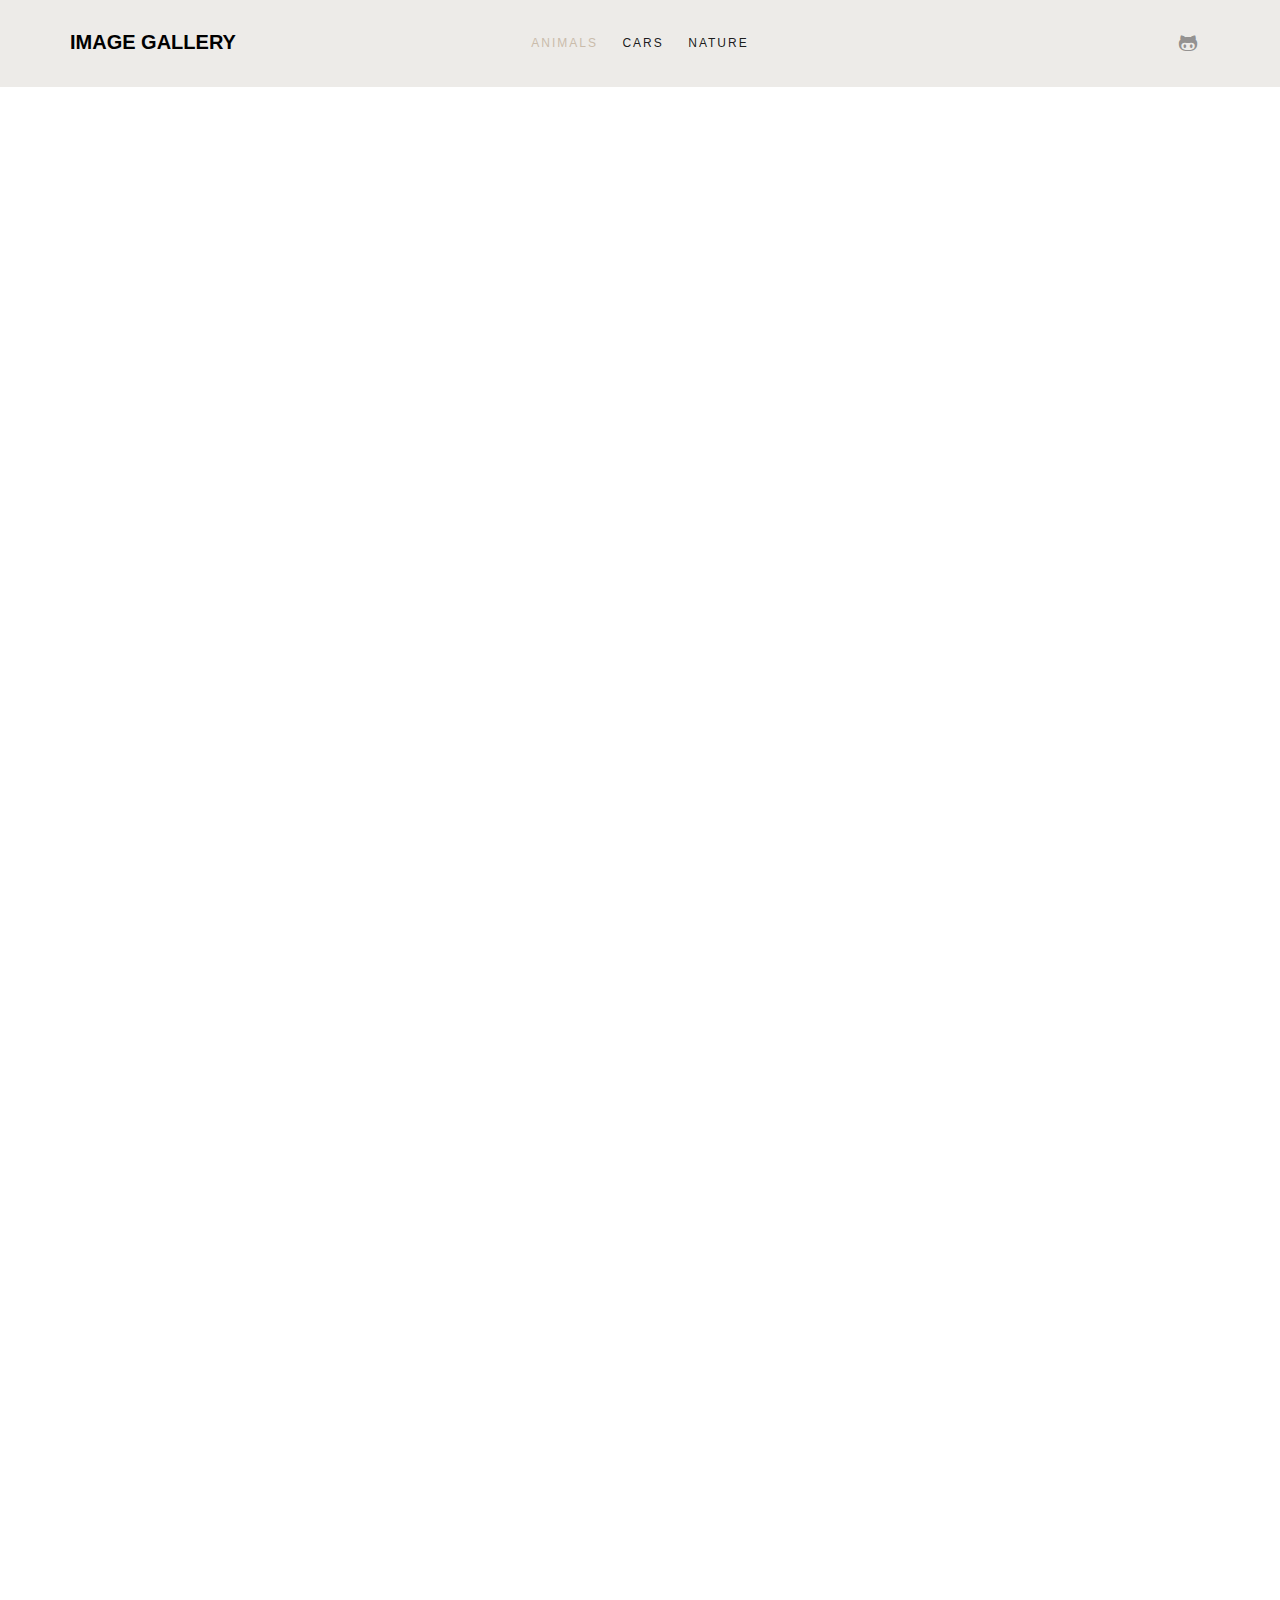
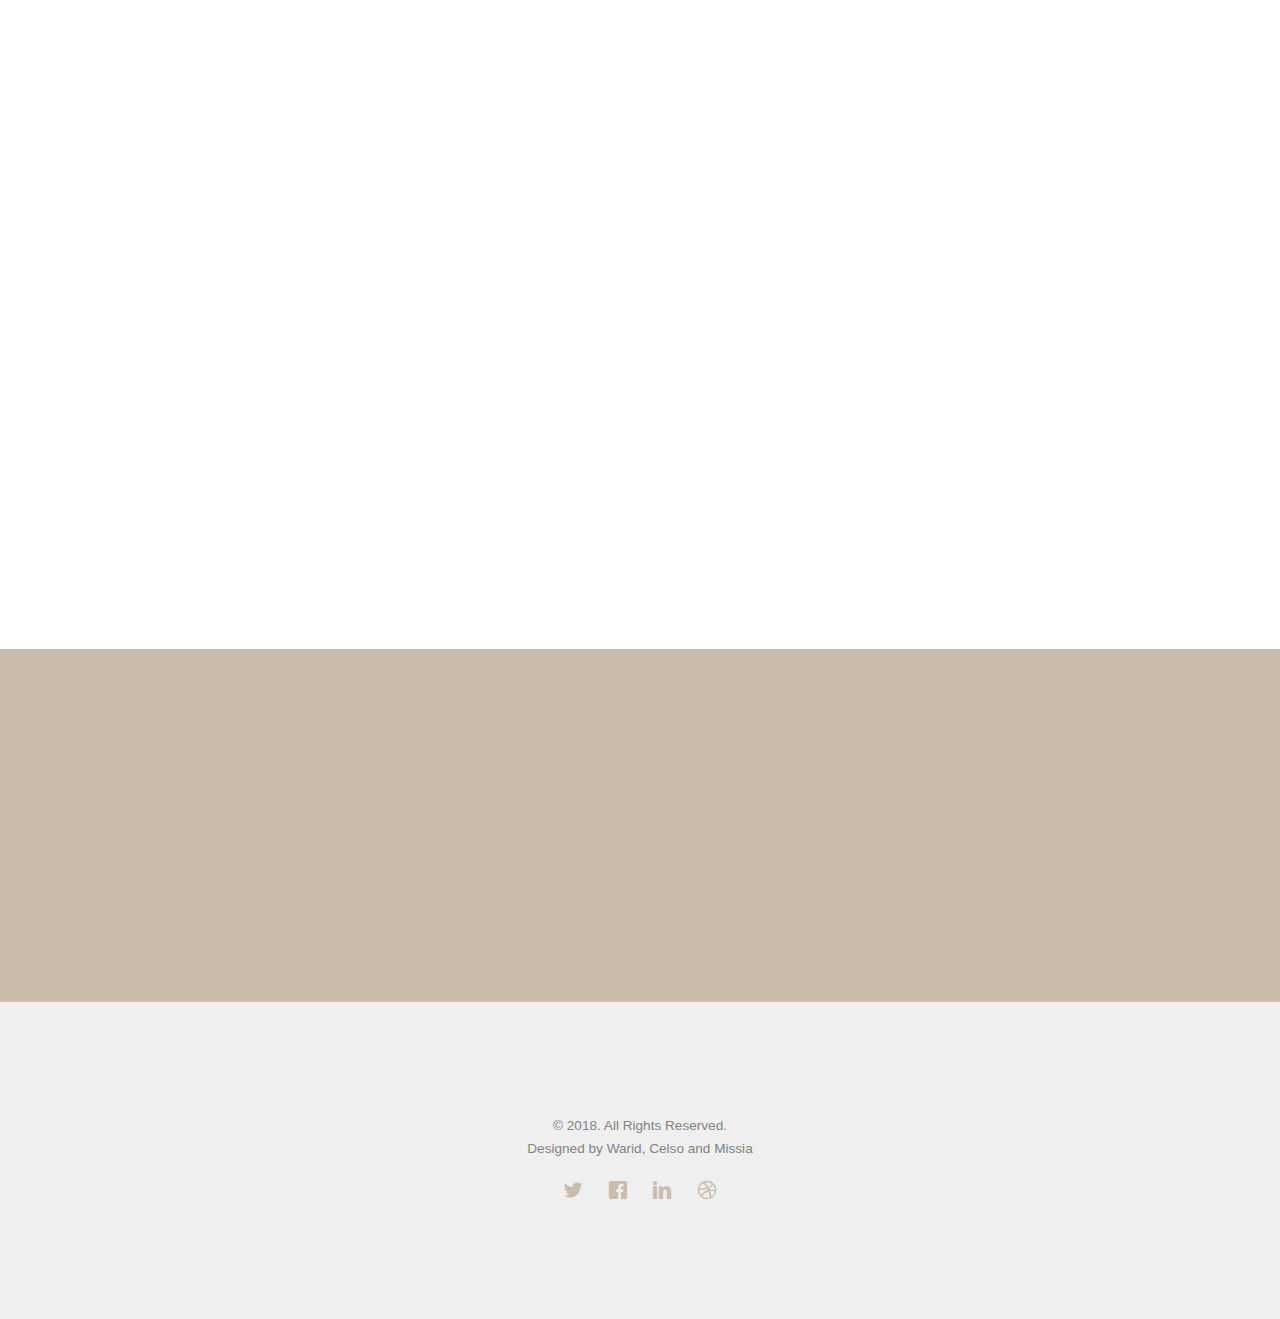
<file: animal.html>
<!DOCTYPE HTML>
<html>
	<head>
	<meta charset="utf-8">
	<meta http-equiv="X-UA-Compatible" content="IE=edge">
	<title>Shift &mdash; Free Website Template, Free HTML5 Template by FreeHTML5.co</title>
	<meta name="viewport" content="width=device-width, initial-scale=1">
	<meta name="description" content="Free HTML5 Website Template by FreeHTML5.co" />
	<meta name="keywords" content="free website templates, free html5, free template, free bootstrap, free website template, html5, css3, mobile first, responsive" />
	<meta name="author" content="FreeHTML5.co" />

  	<!-- Facebook and Twitter integration -->
	<meta property="og:title" content=""/>
	<meta property="og:image" content=""/>
	<meta property="og:url" content=""/>
	<meta property="og:site_name" content=""/>
	<meta property="og:description" content=""/>
	<meta name="twitter:title" content="" />
	<meta name="twitter:image" content="" />
	<meta name="twitter:url" content="" />
	<meta name="twitter:card" content="" />

	<!-- <link href="https://fonts.googleapis.com/css?family=Montserrat:400,700" rel="stylesheet"> -->
	<!-- <link href="https://fonts.googleapis.com/css?family=Playfair+Display:400,400i" rel="stylesheet"> -->
	
	<!-- Animate.css -->
	<link rel="stylesheet" href="css/animate.css">
	<!-- Icomoon Icon Fonts-->
	<link rel="stylesheet" href="css/icomoon.css">
	<!-- Bootstrap  -->
	<link rel="stylesheet" href="css/bootstrap.css">
	<!-- Theme style  -->
	<link rel="stylesheet" href="css/style.css">

	<!-- Modernizr JS -->
	<script src="js/modernizr-2.6.2.min.js"></script>
	<!-- FOR IE9 below -->
	<!--[if lt IE 9]>
	<script src="js/respond.min.js"></script>
	<![endif]-->

	</head>
	<body>
		
	<div class="fh5co-loader"></div>
	
	<div id="page">
	<nav class="fh5co-nav" role="navigation">
		<div class="container">
			<div class="fh5co-top-logo">
				<div id="fh5co-logo"><a href="index.html">Image Gallery</a></div>
			</div>
			<div class="fh5co-top-menu menu-1 text-center">
				<ul>
					<li class="active"><a href="animal.html">Animals</a></li>
					<li><a href="cars.html">Cars</a></li>
					<li><a href="nature.html">Nature</a></li>
				</ul>
			</div>
			<div class="fh5co-top-social menu-1 text-right">
				<ul class="fh5co-social">
					<li><a href="https://github.com/MuhammadWarid/ImageGallery1"><i class="icon-github"></i></a></li>
				</ul>
			</div>
			
		</div>
	</nav>
	
	<div id="fh5co-work">
		<div class="container">
			<div class="row top-line animate-box">
				<div class="col-md-12 text-centre fh5co-heading">
					<h2>Animals</h2>
					
					<p>Animals are multicellular eukaryotic organisms that form the biological kingdom Animalia. With few exceptions, animals consume organic material, breathe oxygen, are able to move, reproduce sexually, and grow from a hollow sphere of cells, the blastula, during embryonic development. Over 1.5 million living animal species have been described of which around 1 million are insects but it has been estimated there are over 7 million animal species in total. Animals range in length from 8.5 millionths of a metre to 33.6 metres (110 ft) and have complex interactions with each other and their environments, forming intricate food webs. The study of animals is called zoology.</p>
				</div>
			</div>
			<div class="row">
				<div class="col-md-3 text-center animate-box">
					<a class="work">
						<div class="work-grid cursor" style="background-image:url(images/animals/01small.jpg);" onclick="openModal();currentSlide(1)" >
							<div class="inner">
								<div class="desc">
							
								<h3 >Zebra</h3>
								<span class="cat">Animal</span>
							</div>
							</div>
						</div>
					</a>
				</div>
					<div class="col-md-3 text-center animate-box">
					<a class="work">
						<div class="work-grid cursor" style="background-image:url(images/animals/02small.jpg);" onclick="openModal();currentSlide(2)" >
							<div class="inner">
								<div class="desc">
							
								<h3 >Girrafe</h3>
								<span class="cat">Animal</span>
							</div>
							</div>
						</div>
					</a>
				</div>
				<div class="col-md-3 text-center animate-box">
					<a class="work">
						<div class="work-grid cursor" style="background-image:url(images/animals/03small.jpg);" onclick="openModal();currentSlide(3)" >
							<div class="inner">
								<div class="desc">
							
								<h3 >Turtle</h3>
								<span class="cat">Animal</span>
							</div>
							</div>
						</div>
					</a>
				</div>
				
				<div class="col-md-3 text-center animate-box">
					<a class="work">
						<div class="work-grid cursor" style="background-image:url(images/animals/04small.jpg);" onclick="openModal();currentSlide(4)" >
							<div class="inner">
								<div class="desc">
							
								<h3 >Kangaroo</h3>
								<span class="cat">Animal</span>
							</div>
							</div>
						</div>
					</a>
				</div>
				<div class="col-md-3 text-center animate-box">
					<a class="work">
						<div class="work-grid cursor" style="background-image:url(images/animals/05small.jpg);" onclick="openModal();currentSlide(5)" >
							<div class="inner">
								<div class="desc">
							
								<h3 >Frog</h3>
								<span class="cat">Animal</span>
							</div>
							</div>
						</div>
					</a>
				</div>
				<div class="col-md-3 text-center animate-box">
					<a class="work">
						<div class="work-grid cursor" style="background-image:url(images/animals/06small.jpg);" onclick="openModal();currentSlide(6)" >
							<div class="inner">
								<div class="desc">
							
								<h3 >Cheetah</h3>
								<span class="cat">Animal</span>
							</div>
							</div>
						</div>
					</a>
				</div>
				<div class="col-md-3 text-center animate-box">
					<a class="work">
						<div class="work-grid cursor" style="background-image:url(images/animals/07small.jpg);" onclick="openModal();currentSlide(7)" >
							<div class="inner">
								<div class="desc">
							
								<h3 >Cat</h3>
								<span class="cat">Animal</span>
							</div>
							</div>
						</div>
					</a>
				</div>
				<div class="col-md-3 text-center animate-box">
					<a class="work">
						<div class="work-grid cursor" style="background-image:url(images/animals/08small.jpg);" onclick="openModal();currentSlide(8)" >
							<div class="inner">
								<div class="desc">
							
								<h3 >Owl</h3>
								<span class="cat">Animal</span>
							</div>
							</div>
						</div>
					</a>
				</div>
				<div class="col-md-3 text-center animate-box">
					<a class="work">
						<div class="work-grid cursor" style="background-image:url(images/animals/09small.jpg);" onclick="openModal();currentSlide(9)" >
							<div class="inner">
								<div class="desc">
							
								<h3 >Bird</h3>
								<span class="cat">Animal</span>
							</div>
							</div>
						</div>
					</a>
				</div>

				<div class="col-md-3 text-center animate-box">
					<a class="work">
						<div class="work-grid cursor" style="background-image:url(images/animals/10small.jpg);" onclick="openModal();currentSlide(10)" >
							<div class="inner">
								<div class="desc">
							
								<h3 >Dog</h3>
								<span class="cat">Animal</span>
							</div>
							</div>
						</div>
					</a>
				</div>

				<div class="col-md-3 text-center animate-box">
					<a class="work">
						<div class="work-grid cursor" style="background-image:url(images/animals/11small.jpg);" onclick="openModal();currentSlide(11)" >
							<div class="inner">
								<div class="desc">
							
								<h3 >Cats</h3>
								<span class="cat">Animal</span>
							</div>
							</div>
						</div>
					</a>
				</div>

				<div class="col-md-3 text-center animate-box">
					<a class="work">
						<div class="work-grid cursor" style="background-image:url(images/animals/12small.jpg);" onclick="openModal();currentSlide(12)" >
							<div class="inner">
								<div class="desc">
							
								<h3 >Sheep</h3>
								<span class="cat">Animal</span>
							</div>
							</div>
						</div>
					</a>
				</div>

				<div class="col-md-3 text-center animate-box">
					<a class="work">
						<div class="work-grid cursor" style="background-image:url(images/animals/13small.jpg);" onclick="openModal();currentSlide(13)" >
							<div class="inner">
								<div class="desc">
							
								<h3 >Elephant</h3>
								<span class="cat">Animal</span>
							</div>
							</div>
						</div>
					</a>
				</div>

				<div class="col-md-3 text-center animate-box">
					<a class="work">
						<div class="work-grid cursor" style="background-image:url(images/animals/14small.jpg);" onclick="openModal();currentSlide(14)" >
							<div class="inner">
								<div class="desc">
							
								<h3 >Penguins</h3>
								<span class="cat">Animal</span>
							</div>
							</div>
						</div>
					</a>
				</div>

				<div class="col-md-3 text-center animate-box">
					<a class="work">
						<div class="work-grid cursor" style="background-image:url(images/animals/15small.jpg);" onclick="openModal();currentSlide(15)" >
							<div class="inner">
								<div class="desc">
							
								<h3 >Bird</h3>
								<span class="cat">Animal</span>
							</div>
							</div>
						</div>
					</a>
				</div>

				<div class="col-md-3 text-center animate-box">
					<a class="work">
						<div class="work-grid cursor" style="background-image:url(images/animals/16small.jpg);" onclick="openModal();currentSlide(16)" >
							<div class="inner">
								<div class="desc">
							
								<h3 >Horse</h3>
								<span class="cat">Animal</span>
							</div>
							</div>
						</div>
					</a>
				</div>

				<div class="col-md-3 text-center animate-box">
					<a class="work">
						<div class="work-grid cursor" style="background-image:url(images/animals/17small.jpg);" onclick="openModal();currentSlide(17)" >
							<div class="inner">
								<div class="desc">
							
								<h3 >Pandas</h3>
								<span class="cat">Animal</span>
							</div>
							</div>
						</div>
					</a>
				</div>

				<div class="col-md-3 text-center animate-box">
					<a class="work">
						<div class="work-grid cursor" style="background-image:url(images/animals/18small.jpg);" onclick="openModal();currentSlide(18)" >
							<div class="inner">
								<div class="desc">
							
								<h3 >Monkeys</h3>
								<span class="cat">Animal</span>
							</div>
							</div>
						</div>
					</a>
				</div>

				<div class="col-md-3 text-center animate-box">
					<a class="work">
						<div class="work-grid cursor" style="background-image:url(images/animals/19small.jpg);" onclick="openModal();currentSlide(19)" >
							<div class="inner">
								<div class="desc">
							
								<h3 >Rabbits</h3>
								<span class="cat">Animal</span>
							</div>
							</div>
						</div>
					</a>
				</div>

				<div class="col-md-3 text-center animate-box">
					<a class="work">
						<div class="work-grid cursor" style="background-image:url(images/animals/20small.jpg);" onclick="openModal();currentSlide(20)" >
							<div class="inner">
								<div class="desc">
							
								<h3 >Dolphins</h3>
								<span class="cat">Animal</span>
							</div>
							</div>
						</div>
					</a>
				</div>
				
			</div>
		</div>
	</div>
	
	<div id="myModal" class="modal">
  <a class="prev button-padding" onclick="plusSlides(-1)">&#10094;</a>
    <a class="next button-padding" onclick="plusSlides(1)">&#10095;</a>
  <div class="modal-content">

    <div class="mySlides">
      <div class="numbertext">1 / 20</div>
      <img src="images/animals/01.jpg" style="width:100%">
    </div>

    <div class="mySlides">
      <div class="numbertext">2 / 20</div>
      <img src="images/animals/02.jpg" style="width:100%">
    </div>

    <div class="mySlides">
      <div class="numbertext">3 / 20</div>
      <img src="images/animals/03.jpg" style="width:100%">
    </div>
    
    <div class="mySlides">
      <div class="numbertext">4 / 20</div>
      <img src="images/animals/04.jpg" style="width:100%">
    </div>

    <div class="mySlides">
      <div class="numbertext">5 / 20</div>
      <img src="images/animals/05.jpg" style="width:100%">
    </div>

    <div class="mySlides">
      <div class="numbertext">6 / 20</div>
      <img src="images/animals/06.jpg" style="width:100%">
    </div>

    <div class="mySlides">
      <div class="numbertext">7 / 20</div>
      <img src="images/animals/07.jpg" style="width:100%">
    </div>

    <div class="mySlides">
      <div class="numbertext">8 / 20</div>
      <img src="images/animals/08.jpg" style="width:100%">
    </div>

    <div class="mySlides">
      <div class="numbertext">9 / 20</div>
      <img src="images/animals/09.jpg" style="width:100%">
    </div>

    <div class="mySlides">
      <div class="numbertext">10 / 20</div>
      <img src="images/animals/10.jpg" style="width:100%">
    </div>

    <div class="mySlides">
      <div class="numbertext">11 / 20</div>
      <img src="images/animals/11.jpeg" style="width:100%">
    </div>

    <div class="mySlides">
      <div class="numbertext">12 / 20</div>
      <img src="images/animals/12.jpg" style="width:100%">
    </div>

    <div class="mySlides">
      <div class="numbertext">13 / 20</div>
      <img src="images/animals/13.jpg" style="width:100%">
    </div>

    <div class="mySlides">
      <div class="numbertext">14 / 20</div>
      <img src="images/animals/14.jpg" style="width:100%">
    </div>

    <div class="mySlides">
      <div class="numbertext">15 / 20</div>
      <img src="images/animals/15.jpg" style="width:100%">
    </div>

    <div class="mySlides">
      <div class="numbertext">16 / 20</div>
      <img src="images/animals/16.jpg" style="width:100%">
    </div>

    <div class="mySlides">
      <div class="numbertext">17 / 20</div>
      <img src="images/animals/17.jpg" style="width:100%">
    </div>

    <div class="mySlides">
      <div class="numbertext">18 / 20</div>
      <img src="images/animals/18.jpg" style="width:100%">
    </div>

    <div class="mySlides">
      <div class="numbertext">19 / 20</div>
      <img src="images/animals/19.jpg" style="width:100%">
    </div>

    <div class="mySlides">
      <div class="numbertext">20 / 20</div>
      <img src="images/animals/20.jpg" style="width:100%">
    </div>
  
  <!--modal end-->
    
      
    
    

    <div class="caption-container">
      <p id="caption"></p>
    </div>
<!--row 1 modal start-->
<div class="row row-padding1">
    <div class="col-md-3">
      <img class="demo cursor" src="images/animals/01.jpg" style="height:200px;width:300px" onclick="currentSlide(1)" alt="">
    </div>
    <div class="col-md-3">
      <img class="demo cursor" src="images/animals/02.jpg" style="height:200px;width:300px" onclick="currentSlide(2)" alt="">
    </div>
    <div class="col-md-3">
      <img class="demo cursor" src="images/animals/03.jpg" style="height:200px;width:300px" onclick="currentSlide(3)" alt="">
    </div>
   <div class="col-md-3">
      <img class="demo cursor" src="images/animals/04.jpg" style="height:200px;width:300px" onclick="currentSlide(4)" alt="">
    </div>
    
  </div>

  <!--row 1 modal end-->

  <!--row 2 modal start-->

  <div class="row row-padding1">
  	 
    <div class="col-md-3">
      <img class="demo cursor" src="images/animals/05.jpg" style="height:200px;width:300px" onclick="currentSlide(5)" alt="">
    </div>

    <div class="col-md-3">
      <img class="demo cursor" src="images/animals/06.jpg" style="height:200px;width:300px" onclick="currentSlide(6)" alt="">
    </div>

    <div class="col-md-3">
      <img class="demo cursor" src="images/animals/07.jpg" style="height:200px;width:300px" onclick="currentSlide(7)" alt="">
    </div>

    <div class="col-md-3">
      <img class="demo cursor" src="images/animals/08.jpg" style="height:200px;width:300px" onclick="currentSlide(8)" alt="">
    </div>
  </div>

<!--row 2 modal end-->

<!--row 3 modal start-->
  <div class="row row-padding1">
  	
    <div class="col-md-3">
      <img class="demo cursor" src="images/animals/09.jpg" style="height:200px;width:300px" onclick="currentSlide(9)" alt="">
    </div>

    <div class="col-md-3">
      <img class="demo cursor" src="images/animals/10.jpg" style="height:200px;width:300px" onclick="currentSlide(10)" alt="">
    </div>

    <div class="col-md-3">
      <img class="demo cursor" src="images/animals/11.jpeg" style="height:200px;width:300px" onclick="currentSlide(11)" alt="">
    </div>

	<div class="col-md-3">
      <img class="demo cursor" src="images/animals/12.jpg" style="height:200px;width:300px" onclick="currentSlide(12)" alt="">
    </div>
  </div>
<!--row 3 modal end-->

<!--row 4 modal start-->

  <div class="row row-padding1">
    <div class="col-md-3">
      <img class="demo cursor" src="images/animals/13.jpg" style="height:200px;width:300px" onclick="currentSlide(13)" alt="">
    </div>

    <div class="col-md-3">
      <img class="demo cursor" src="images/animals/14.jpg" style="height:200px;width:300px" onclick="currentSlide(14)" alt="">
    </div>

    <div class="col-md-3">
      <img class="demo cursor" src="images/animals/15.jpg" style="height:200px;width:300px" onclick="currentSlide(15)" alt="">
    </div> 

    <div class="col-md-3">
      <img class="demo cursor" src="images/animals/16.jpg" style="height:200px;width:300px" onclick="currentSlide(16)" alt="">
    </div>

  </div>

  <!--row 4 modal end-->

  <!--row 5 modal start-->

  <div class="row row-padding1">

  	 <div class="col-md-3">
      <img class="demo cursor" src="images/animals/17.jpg" style="height:200px;width:300px" onclick="currentSlide(17)" alt="">
    </div>

    <div class="col-md-3">
      <img class="demo cursor" src="images/animals/18.jpg" style="height:200px;width:300px" onclick="currentSlide(18)" alt="">
    </div>

    <div class="col-md-3">
      <img class="demo cursor" src="images/animals/19.jpg" style="height:200px;width:300px" onclick="currentSlide(19)" alt="">
    </div>

    <div class="col-md-3">
      <img class="demo cursor" src="images/animals/20.jpg" style="height:200px;width:300px" onclick="currentSlide(20)" alt="">
    </div>

   
  </div>
<!--row 5 modal end-->
<span class="close cursor" onclick="closeModal()">&times;</span>

  </div>
</div>

	<div id="fh5co-started">
		<div class="container">
			<div class="row animate-box">
				<div class="col-md-8 col-md-offset-2 text-center fh5co-heading">
					<h2>About Us</h2>
					<p>Computer Science students in USTM - Business School.</p>
				</div>
			</div>
		</div>
	</div>

	<footer id="fh5co-footer" role="contentinfo">
		<div class="container">
			<div class="row copyright">
				<div class="col-md-12 text-center">
					<p>
						<small class="block">&copy; 2018. All Rights Reserved.</small> 
						<small class="block">Designed by Warid, Celso and Missia </small>
					</p>
					
					<ul class="fh5co-social-icons">
						<li><a href="#"><i class="icon-twitter"></i></a></li>
						<li><a href="#"><i class="icon-facebook"></i></a></li>
						<li><a href="#"><i class="icon-linkedin"></i></a></li>
						<li><a href="#"><i class="icon-dribbble"></i></a></li>
					</ul>
				
				</div>
			</div>
		</div>
	</footer>
	</div>

	<!-- <div class="gototop js-top">
		<a href="#" class="js-gotop"><i class="icon-arrow-up"></i></a>

	</div> -->

	
	<!-- jQuery -->
	<script src="js/jquery.min.js"></script>
	<!-- jQuery Easing -->
	<script src="js/jquery.easing.1.3.js"></script>
	<!-- Bootstrap -->
	<script src="js/bootstrap.min.js"></script>
	<!-- Waypoints -->
	<script src="js/jquery.waypoints.min.js"></script>
	<!-- Main -->
	<script src="js/main.js"></script>

	</body>
</html>
</file>
<file: css/icomoon.css>
@font-face {
  font-family: 'icomoon';
  src:  url('../fonts/icomoon/icomoon.eot?6iuir');
  src:  url('../fonts/icomoon/icomoon.eot?6iuir#iefix') format('embedded-opentype'),
    url('../fonts/icomoon/icomoon.ttf?6iuir') format('truetype'),
    url('../fonts/icomoon/icomoon.woff?6iuir') format('woff'),
    url('../fonts/icomoon/icomoon.svg?6iuir#icomoon') format('svg');
  font-weight: normal;
  font-style: normal;
}

[class^="icon-"], [class*=" icon-"] {
  /* use !important to prevent issues with browser extensions that change fonts */
  font-family: 'icomoon' !important;
  speak: none;
  font-style: normal;
  font-weight: normal;
  font-variant: normal;
  text-transform: none;
  line-height: 1;

  /* Better Font Rendering =========== */
  -webkit-font-smoothing: antialiased;
  -moz-osx-font-smoothing: grayscale;
}

.icon-eye:before {
  content: "\e000";
}
.icon-paper-clip:before {
  content: "\e001";
}
.icon-mail:before {
  content: "\e002";
}
.icon-toggle:before {
  content: "\e003";
}
.icon-layout:before {
  content: "\e004";
}
.icon-link:before {
  content: "\e005";
}
.icon-bell:before {
  content: "\e006";
}
.icon-lock:before {
  content: "\e007";
}
.icon-unlock:before {
  content: "\e008";
}
.icon-ribbon:before {
  content: "\e009";
}
.icon-image:before {
  content: "\e010";
}
.icon-signal:before {
  content: "\e011";
}
.icon-target:before {
  content: "\e012";
}
.icon-clipboard:before {
  content: "\e013";
}
.icon-clock:before {
  content: "\e014";
}
.icon-watch:before {
  content: "\e015";
}
.icon-air-play:before {
  content: "\e016";
}
.icon-camera:before {
  content: "\e017";
}
.icon-video:before {
  content: "\e018";
}
.icon-disc:before {
  content: "\e019";
}
.icon-printer:before {
  content: "\e020";
}
.icon-monitor:before {
  content: "\e021";
}
.icon-server:before {
  content: "\e022";
}
.icon-cog:before {
  content: "\e023";
}
.icon-heart:before {
  content: "\e024";
}
.icon-paragraph:before {
  content: "\e025";
}
.icon-align-justify:before {
  content: "\e026";
}
.icon-align-left:before {
  content: "\e027";
}
.icon-align-center:before {
  content: "\e028";
}
.icon-align-right:before {
  content: "\e029";
}
.icon-book:before {
  content: "\e030";
}
.icon-layers:before {
  content: "\e031";
}
.icon-stack:before {
  content: "\e032";
}
.icon-stack-2:before {
  content: "\e033";
}
.icon-paper:before {
  content: "\e034";
}
.icon-paper-stack:before {
  content: "\e035";
}
.icon-search:before {
  content: "\e036";
}
.icon-zoom-in:before {
  content: "\e037";
}
.icon-zoom-out:before {
  content: "\e038";
}
.icon-reply:before {
  content: "\e039";
}
.icon-circle-plus:before {
  content: "\e040";
}
.icon-circle-minus:before {
  content: "\e041";
}
.icon-circle-check:before {
  content: "\e042";
}
.icon-circle-cross:before {
  content: "\e043";
}
.icon-square-plus:before {
  content: "\e044";
}
.icon-square-minus:before {
  content: "\e045";
}
.icon-square-check:before {
  content: "\e046";
}
.icon-square-cross:before {
  content: "\e047";
}
.icon-microphone:before {
  content: "\e048";
}
.icon-record:before {
  content: "\e049";
}
.icon-skip-back:before {
  content: "\e050";
}
.icon-rewind:before {
  content: "\e051";
}
.icon-play:before {
  content: "\e052";
}
.icon-pause:before {
  content: "\e053";
}
.icon-stop:before {
  content: "\e054";
}
.icon-fast-forward:before {
  content: "\e055";
}
.icon-skip-forward:before {
  content: "\e056";
}
.icon-shuffle:before {
  content: "\e057";
}
.icon-repeat:before {
  content: "\e058";
}
.icon-folder:before {
  content: "\e059";
}
.icon-umbrella:before {
  content: "\e060";
}
.icon-moon:before {
  content: "\e061";
}
.icon-thermometer:before {
  content: "\e062";
}
.icon-drop:before {
  content: "\e063";
}
.icon-sun:before {
  content: "\e064";
}
.icon-cloud:before {
  content: "\e065";
}
.icon-cloud-upload:before {
  content: "\e066";
}
.icon-cloud-download:before {
  content: "\e067";
}
.icon-upload:before {
  content: "\e068";
}
.icon-download:before {
  content: "\e069";
}
.icon-location:before {
  content: "\e070";
}
.icon-location-2:before {
  content: "\e071";
}
.icon-map:before {
  content: "\e072";
}
.icon-battery:before {
  content: "\e073";
}
.icon-head:before {
  content: "\e074";
}
.icon-briefcase:before {
  content: "\e075";
}
.icon-speech-bubble:before {
  content: "\e076";
}
.icon-anchor:before {
  content: "\e077";
}
.icon-globe:before {
  content: "\e078";
}
.icon-box:before {
  content: "\e079";
}
.icon-reload:before {
  content: "\e080";
}
.icon-share:before {
  content: "\e081";
}
.icon-marquee:before {
  content: "\e082";
}
.icon-marquee-plus:before {
  content: "\e083";
}
.icon-marquee-minus:before {
  content: "\e084";
}
.icon-tag:before {
  content: "\e085";
}
.icon-power:before {
  content: "\e086";
}
.icon-command:before {
  content: "\e087";
}
.icon-alt:before {
  content: "\e088";
}
.icon-esc:before {
  content: "\e089";
}
.icon-bar-graph:before {
  content: "\e090";
}
.icon-bar-graph-2:before {
  content: "\e091";
}
.icon-pie-graph:before {
  content: "\e092";
}
.icon-star:before {
  content: "\e093";
}
.icon-arrow-left:before {
  content: "\e094";
}
.icon-arrow-right:before {
  content: "\e095";
}
.icon-arrow-up:before {
  content: "\e096";
}
.icon-arrow-down:before {
  content: "\e097";
}
.icon-volume:before {
  content: "\e098";
}
.icon-mute:before {
  content: "\e099";
}
.icon-content-right:before {
  content: "\e100";
}
.icon-content-left:before {
  content: "\e101";
}
.icon-grid:before {
  content: "\e102";
}
.icon-grid-2:before {
  content: "\e103";
}
.icon-columns:before {
  content: "\e104";
}
.icon-loader:before {
  content: "\e105";
}
.icon-bag:before {
  content: "\e106";
}
.icon-ban:before {
  content: "\e107";
}
.icon-flag:before {
  content: "\e108";
}
.icon-trash:before {
  content: "\e109";
}
.icon-expand:before {
  content: "\e110";
}
.icon-contract:before {
  content: "\e111";
}
.icon-maximize:before {
  content: "\e112";
}
.icon-minimize:before {
  content: "\e113";
}
.icon-plus:before {
  content: "\e114";
}
.icon-minus:before {
  content: "\e115";
}
.icon-check:before {
  content: "\e116";
}
.icon-cross:before {
  content: "\e117";
}
.icon-move:before {
  content: "\e118";
}
.icon-delete:before {
  content: "\e119";
}
.icon-menu:before {
  content: "\e120";
}
.icon-archive:before {
  content: "\e121";
}
.icon-inbox:before {
  content: "\e122";
}
.icon-outbox:before {
  content: "\e123";
}
.icon-file:before {
  content: "\e124";
}
.icon-file-add:before {
  content: "\e125";
}
.icon-file-subtract:before {
  content: "\e126";
}
.icon-help:before {
  content: "\e127";
}
.icon-open:before {
  content: "\e128";
}
.icon-ellipsis:before {
  content: "\e129";
}
.icon-add-to-list:before {
  content: "\e900";
}
.icon-classic-computer:before {
  content: "\e901";
}
.icon-controller-fast-backward:before {
  content: "\e902";
}
.icon-creative-commons-attribution:before {
  content: "\e903";
}
.icon-creative-commons-noderivs:before {
  content: "\e904";
}
.icon-creative-commons-noncommercial-eu:before {
  content: "\e905";
}
.icon-creative-commons-noncommercial-us:before {
  content: "\e906";
}
.icon-creative-commons-public-domain:before {
  content: "\e907";
}
.icon-creative-commons-remix:before {
  content: "\e908";
}
.icon-creative-commons-share:before {
  content: "\e909";
}
.icon-creative-commons-sharealike:before {
  content: "\e90a";
}
.icon-creative-commons:before {
  content: "\e90b";
}
.icon-document-landscape:before {
  content: "\e90c";
}
.icon-remove-user:before {
  content: "\e90d";
}
.icon-warning:before {
  content: "\e90e";
}
.icon-arrow-bold-down:before {
  content: "\e90f";
}
.icon-arrow-bold-left:before {
  content: "\e910";
}
.icon-arrow-bold-right:before {
  content: "\e911";
}
.icon-arrow-bold-up:before {
  content: "\e912";
}
.icon-arrow-down2:before {
  content: "\e913";
}
.icon-arrow-left2:before {
  content: "\e914";
}
.icon-arrow-long-down:before {
  content: "\e915";
}
.icon-arrow-long-left:before {
  content: "\e916";
}
.icon-arrow-long-right:before {
  content: "\e917";
}
.icon-arrow-long-up:before {
  content: "\e918";
}
.icon-arrow-right2:before {
  content: "\e919";
}
.icon-arrow-up2:before {
  content: "\e91a";
}
.icon-arrow-with-circle-down:before {
  content: "\e91b";
}
.icon-arrow-with-circle-left:before {
  content: "\e91c";
}
.icon-arrow-with-circle-right:before {
  content: "\e91d";
}
.icon-arrow-with-circle-up:before {
  content: "\e91e";
}
.icon-bookmark:before {
  content: "\e91f";
}
.icon-bookmarks:before {
  content: "\e920";
}
.icon-chevron-down:before {
  content: "\e921";
}
.icon-chevron-left:before {
  content: "\e922";
}
.icon-chevron-right:before {
  content: "\e923";
}
.icon-chevron-small-down:before {
  content: "\e924";
}
.icon-chevron-small-left:before {
  content: "\e925";
}
.icon-chevron-small-right:before {
  content: "\e926";
}
.icon-chevron-small-up:before {
  content: "\e927";
}
.icon-chevron-thin-down:before {
  content: "\e928";
}
.icon-chevron-thin-left:before {
  content: "\e929";
}
.icon-chevron-thin-right:before {
  content: "\e92a";
}
.icon-chevron-thin-up:before {
  content: "\e92b";
}
.icon-chevron-up:before {
  content: "\e92c";
}
.icon-chevron-with-circle-down:before {
  content: "\e92d";
}
.icon-chevron-with-circle-left:before {
  content: "\e92e";
}
.icon-chevron-with-circle-right:before {
  content: "\e92f";
}
.icon-chevron-with-circle-up:before {
  content: "\e930";
}
.icon-cloud2:before {
  content: "\e931";
}
.icon-controller-fast-forward:before {
  content: "\e932";
}
.icon-controller-jump-to-start:before {
  content: "\e933";
}
.icon-controller-next:before {
  content: "\e934";
}
.icon-controller-paus:before {
  content: "\e935";
}
.icon-controller-play:before {
  content: "\e936";
}
.icon-controller-record:before {
  content: "\e937";
}
.icon-controller-stop:before {
  content: "\e938";
}
.icon-controller-volume:before {
  content: "\e939";
}
.icon-dot-single:before {
  content: "\e93a";
}
.icon-dots-three-horizontal:before {
  content: "\e93b";
}
.icon-dots-three-vertical:before {
  content: "\e93c";
}
.icon-dots-two-horizontal:before {
  content: "\e93d";
}
.icon-dots-two-vertical:before {
  content: "\e93e";
}
.icon-download2:before {
  content: "\e93f";
}
.icon-emoji-flirt:before {
  content: "\e940";
}
.icon-flow-branch:before {
  content: "\e941";
}
.icon-flow-cascade:before {
  content: "\e942";
}
.icon-flow-line:before {
  content: "\e943";
}
.icon-flow-parallel:before {
  content: "\e944";
}
.icon-flow-tree:before {
  content: "\e945";
}
.icon-install:before {
  content: "\e946";
}
.icon-layers2:before {
  content: "\e947";
}
.icon-open-book:before {
  content: "\e948";
}
.icon-resize-100:before {
  content: "\e949";
}
.icon-resize-full-screen:before {
  content: "\e94a";
}
.icon-save:before {
  content: "\e94b";
}
.icon-select-arrows:before {
  content: "\e94c";
}
.icon-sound-mute:before {
  content: "\e94d";
}
.icon-sound:before {
  content: "\e94e";
}
.icon-trash2:before {
  content: "\e94f";
}
.icon-triangle-down:before {
  content: "\e950";
}
.icon-triangle-left:before {
  content: "\e951";
}
.icon-triangle-right:before {
  content: "\e952";
}
.icon-triangle-up:before {
  content: "\e953";
}
.icon-uninstall:before {
  content: "\e954";
}
.icon-upload-to-cloud:before {
  content: "\e955";
}
.icon-upload2:before {
  content: "\e956";
}
.icon-add-user:before {
  content: "\e957";
}
.icon-address:before {
  content: "\e958";
}
.icon-adjust:before {
  content: "\e959";
}
.icon-air:before {
  content: "\e95a";
}
.icon-aircraft-landing:before {
  content: "\e95b";
}
.icon-aircraft-take-off:before {
  content: "\e95c";
}
.icon-aircraft:before {
  content: "\e95d";
}
.icon-align-bottom:before {
  content: "\e95e";
}
.icon-align-horizontal-middle:before {
  content: "\e95f";
}
.icon-align-left2:before {
  content: "\e960";
}
.icon-align-right2:before {
  content: "\e961";
}
.icon-align-top:before {
  content: "\e962";
}
.icon-align-vertical-middle:before {
  content: "\e963";
}
.icon-archive2:before {
  content: "\e964";
}
.icon-area-graph:before {
  content: "\e965";
}
.icon-attachment:before {
  content: "\e966";
}
.icon-awareness-ribbon:before {
  content: "\e967";
}
.icon-back-in-time:before {
  content: "\e968";
}
.icon-back:before {
  content: "\e969";
}
.icon-bar-graph2:before {
  content: "\e96a";
}
.icon-battery2:before {
  content: "\e96b";
}
.icon-beamed-note:before {
  content: "\e96c";
}
.icon-bell2:before {
  content: "\e96d";
}
.icon-blackboard:before {
  content: "\e96e";
}
.icon-block:before {
  content: "\e96f";
}
.icon-book2:before {
  content: "\e970";
}
.icon-bowl:before {
  content: "\e971";
}
.icon-box2:before {
  content: "\e972";
}
.icon-briefcase2:before {
  content: "\e973";
}
.icon-browser:before {
  content: "\e974";
}
.icon-brush:before {
  content: "\e975";
}
.icon-bucket:before {
  content: "\e976";
}
.icon-cake:before {
  content: "\e977";
}
.icon-calculator:before {
  content: "\e978";
}
.icon-calendar:before {
  content: "\e979";
}
.icon-camera2:before {
  content: "\e97a";
}
.icon-ccw:before {
  content: "\e97b";
}
.icon-chat:before {
  content: "\e97c";
}
.icon-check2:before {
  content: "\e97d";
}
.icon-circle-with-cross:before {
  content: "\e97e";
}
.icon-circle-with-minus:before {
  content: "\e97f";
}
.icon-circle-with-plus:before {
  content: "\e980";
}
.icon-circle:before {
  content: "\e981";
}
.icon-circular-graph:before {
  content: "\e982";
}
.icon-clapperboard:before {
  content: "\e983";
}
.icon-clipboard2:before {
  content: "\e984";
}
.icon-clock2:before {
  content: "\e985";
}
.icon-code:before {
  content: "\e986";
}
.icon-cog2:before {
  content: "\e987";
}
.icon-colours:before {
  content: "\e988";
}
.icon-compass:before {
  content: "\e989";
}
.icon-copy:before {
  content: "\e98a";
}
.icon-credit-card:before {
  content: "\e98b";
}
.icon-credit:before {
  content: "\e98c";
}
.icon-cross2:before {
  content: "\e98d";
}
.icon-cup:before {
  content: "\e98e";
}
.icon-cw:before {
  content: "\e98f";
}
.icon-cycle:before {
  content: "\e990";
}
.icon-database:before {
  content: "\e991";
}
.icon-dial-pad:before {
  content: "\e992";
}
.icon-direction:before {
  content: "\e993";
}
.icon-document:before {
  content: "\e994";
}
.icon-documents:before {
  content: "\e995";
}
.icon-drink:before {
  content: "\e996";
}
.icon-drive:before {
  content: "\e997";
}
.icon-drop2:before {
  content: "\e998";
}
.icon-edit:before {
  content: "\e999";
}
.icon-email:before {
  content: "\e99a";
}
.icon-emoji-happy:before {
  content: "\e99b";
}
.icon-emoji-neutral:before {
  content: "\e99c";
}
.icon-emoji-sad:before {
  content: "\e99d";
}
.icon-erase:before {
  content: "\e99e";
}
.icon-eraser:before {
  content: "\e99f";
}
.icon-export:before {
  content: "\e9a0";
}
.icon-eye2:before {
  content: "\e9a1";
}
.icon-feather:before {
  content: "\e9a2";
}
.icon-flag2:before {
  content: "\e9a3";
}
.icon-flash:before {
  content: "\e9a4";
}
.icon-flashlight:before {
  content: "\e9a5";
}
.icon-flat-brush:before {
  content: "\e9a6";
}
.icon-folder-images:before {
  content: "\e9a7";
}
.icon-folder-music:before {
  content: "\e9a8";
}
.icon-folder-video:before {
  content: "\e9a9";
}
.icon-folder2:before {
  content: "\e9aa";
}
.icon-forward:before {
  content: "\e9ab";
}
.icon-funnel:before {
  content: "\e9ac";
}
.icon-game-controller:before {
  content: "\e9ad";
}
.icon-gauge:before {
  content: "\e9ae";
}
.icon-globe2:before {
  content: "\e9af";
}
.icon-graduation-cap:before {
  content: "\e9b0";
}
.icon-grid2:before {
  content: "\e9b1";
}
.icon-hair-cross:before {
  content: "\e9b2";
}
.icon-hand:before {
  content: "\e9b3";
}
.icon-heart-outlined:before {
  content: "\e9b4";
}
.icon-heart2:before {
  content: "\e9b5";
}
.icon-help-with-circle:before {
  content: "\e9b6";
}
.icon-help2:before {
  content: "\e9b7";
}
.icon-home:before {
  content: "\e9b8";
}
.icon-hour-glass:before {
  content: "\e9b9";
}
.icon-image-inverted:before {
  content: "\e9ba";
}
.icon-image2:before {
  content: "\e9bb";
}
.icon-images:before {
  content: "\e9bc";
}
.icon-inbox2:before {
  content: "\e9bd";
}
.icon-infinity:before {
  content: "\e9be";
}
.icon-info-with-circle:before {
  content: "\e9bf";
}
.icon-info:before {
  content: "\e9c0";
}
.icon-key:before {
  content: "\e9c1";
}
.icon-keyboard:before {
  content: "\e9c2";
}
.icon-lab-flask:before {
  content: "\e9c3";
}
.icon-landline:before {
  content: "\e9c4";
}
.icon-language:before {
  content: "\e9c5";
}
.icon-laptop:before {
  content: "\e9c6";
}
.icon-leaf:before {
  content: "\e9c7";
}
.icon-level-down:before {
  content: "\e9c8";
}
.icon-level-up:before {
  content: "\e9c9";
}
.icon-lifebuoy:before {
  content: "\e9ca";
}
.icon-light-bulb:before {
  content: "\e9cb";
}
.icon-light-down:before {
  content: "\e9cc";
}
.icon-light-up:before {
  content: "\e9cd";
}
.icon-line-graph:before {
  content: "\e9ce";
}
.icon-link2:before {
  content: "\e9cf";
}
.icon-list:before {
  content: "\e9d0";
}
.icon-location-pin:before {
  content: "\e9d1";
}
.icon-location2:before {
  content: "\e9d2";
}
.icon-lock-open:before {
  content: "\e9d3";
}
.icon-lock2:before {
  content: "\e9d4";
}
.icon-log-out:before {
  content: "\e9d5";
}
.icon-login:before {
  content: "\e9d6";
}
.icon-loop:before {
  content: "\e9d7";
}
.icon-magnet:before {
  content: "\e9d8";
}
.icon-magnifying-glass:before {
  content: "\e9d9";
}
.icon-mail2:before {
  content: "\e9da";
}
.icon-man:before {
  content: "\e9db";
}
.icon-map2:before {
  content: "\e9dc";
}
.icon-mask:before {
  content: "\e9dd";
}
.icon-medal:before {
  content: "\e9de";
}
.icon-megaphone:before {
  content: "\e9df";
}
.icon-menu2:before {
  content: "\e9e0";
}
.icon-message:before {
  content: "\e9e1";
}
.icon-mic:before {
  content: "\e9e2";
}
.icon-minus2:before {
  content: "\e9e3";
}
.icon-mobile:before {
  content: "\e9e4";
}
.icon-modern-mic:before {
  content: "\e9e5";
}
.icon-moon2:before {
  content: "\e9e6";
}
.icon-mouse:before {
  content: "\e9e7";
}
.icon-music:before {
  content: "\e9e8";
}
.icon-network:before {
  content: "\e9e9";
}
.icon-new-message:before {
  content: "\e9ea";
}
.icon-new:before {
  content: "\e9eb";
}
.icon-news:before {
  content: "\e9ec";
}
.icon-note:before {
  content: "\e9ed";
}
.icon-notification:before {
  content: "\e9ee";
}
.icon-old-mobile:before {
  content: "\e9ef";
}
.icon-old-phone:before {
  content: "\e9f0";
}
.icon-palette:before {
  content: "\e9f1";
}
.icon-paper-plane:before {
  content: "\e9f2";
}
.icon-pencil:before {
  content: "\e9f3";
}
.icon-phone:before {
  content: "\e9f4";
}
.icon-pie-chart:before {
  content: "\e9f5";
}
.icon-pin:before {
  content: "\e9f6";
}
.icon-plus2:before {
  content: "\e9f7";
}
.icon-popup:before {
  content: "\e9f8";
}
.icon-power-plug:before {
  content: "\e9f9";
}
.icon-price-ribbon:before {
  content: "\e9fa";
}
.icon-price-tag:before {
  content: "\e9fb";
}
.icon-print:before {
  content: "\e9fc";
}
.icon-progress-empty:before {
  content: "\e9fd";
}
.icon-progress-full:before {
  content: "\e9fe";
}
.icon-progress-one:before {
  content: "\e9ff";
}
.icon-progress-two:before {
  content: "\ea00";
}
.icon-publish:before {
  content: "\ea01";
}
.icon-quote:before {
  content: "\ea02";
}
.icon-radio:before {
  content: "\ea03";
}
.icon-reply-all:before {
  content: "\ea04";
}
.icon-reply2:before {
  content: "\ea05";
}
.icon-retweet:before {
  content: "\ea06";
}
.icon-rocket:before {
  content: "\ea07";
}
.icon-round-brush:before {
  content: "\ea08";
}
.icon-rss:before {
  content: "\ea09";
}
.icon-ruler:before {
  content: "\ea0a";
}
.icon-scissors:before {
  content: "\ea0b";
}
.icon-share-alternitive:before {
  content: "\ea0c";
}
.icon-share2:before {
  content: "\ea0d";
}
.icon-shareable:before {
  content: "\ea0e";
}
.icon-shield:before {
  content: "\ea0f";
}
.icon-shop:before {
  content: "\ea10";
}
.icon-shopping-bag:before {
  content: "\ea11";
}
.icon-shopping-basket:before {
  content: "\ea12";
}
.icon-shopping-cart:before {
  content: "\ea13";
}
.icon-shuffle2:before {
  content: "\ea14";
}
.icon-signal2:before {
  content: "\ea15";
}
.icon-sound-mix:before {
  content: "\ea16";
}
.icon-sports-club:before {
  content: "\ea17";
}
.icon-spreadsheet:before {
  content: "\ea18";
}
.icon-squared-cross:before {
  content: "\ea19";
}
.icon-squared-minus:before {
  content: "\ea1a";
}
.icon-squared-plus:before {
  content: "\ea1b";
}
.icon-star-outlined:before {
  content: "\ea1c";
}
.icon-star2:before {
  content: "\ea1d";
}
.icon-stopwatch:before {
  content: "\ea1e";
}
.icon-suitcase:before {
  content: "\ea1f";
}
.icon-swap:before {
  content: "\ea20";
}
.icon-sweden:before {
  content: "\ea21";
}
.icon-switch:before {
  content: "\ea22";
}
.icon-tablet:before {
  content: "\ea23";
}
.icon-tag2:before {
  content: "\ea24";
}
.icon-text-document-inverted:before {
  content: "\ea25";
}
.icon-text-document:before {
  content: "\ea26";
}
.icon-text:before {
  content: "\ea27";
}
.icon-thermometer2:before {
  content: "\ea28";
}
.icon-thumbs-down:before {
  content: "\ea29";
}
.icon-thumbs-up:before {
  content: "\ea2a";
}
.icon-thunder-cloud:before {
  content: "\ea2b";
}
.icon-ticket:before {
  content: "\ea2c";
}
.icon-time-slot:before {
  content: "\ea2d";
}
.icon-tools:before {
  content: "\ea2e";
}
.icon-traffic-cone:before {
  content: "\ea2f";
}
.icon-tree:before {
  content: "\ea30";
}
.icon-trophy:before {
  content: "\ea31";
}
.icon-tv:before {
  content: "\ea32";
}
.icon-typing:before {
  content: "\ea33";
}
.icon-unread:before {
  content: "\ea34";
}
.icon-untag:before {
  content: "\ea35";
}
.icon-user:before {
  content: "\ea36";
}
.icon-users:before {
  content: "\ea37";
}
.icon-v-card:before {
  content: "\ea38";
}
.icon-video2:before {
  content: "\ea39";
}
.icon-vinyl:before {
  content: "\ea3a";
}
.icon-voicemail:before {
  content: "\ea3b";
}
.icon-wallet:before {
  content: "\ea3c";
}
.icon-water:before {
  content: "\ea3d";
}
.icon-px-with-circle:before {
  content: "\ea3e";
}
.icon-px:before {
  content: "\ea3f";
}
.icon-basecamp:before {
  content: "\ea40";
}
.icon-behance:before {
  content: "\ea41";
}
.icon-creative-cloud:before {
  content: "\ea42";
}
.icon-dropbox:before {
  content: "\ea43";
}
.icon-evernote:before {
  content: "\ea44";
}
.icon-flattr:before {
  content: "\ea45";
}
.icon-foursquare:before {
  content: "\ea46";
}
.icon-google-drive:before {
  content: "\ea47";
}
.icon-google-hangouts:before {
  content: "\ea48";
}
.icon-grooveshark:before {
  content: "\ea49";
}
.icon-icloud:before {
  content: "\ea4a";
}
.icon-mixi:before {
  content: "\ea4b";
}
.icon-onedrive:before {
  content: "\ea4c";
}
.icon-paypal:before {
  content: "\ea4d";
}
.icon-picasa:before {
  content: "\ea4e";
}
.icon-qq:before {
  content: "\ea4f";
}
.icon-rdio-with-circle:before {
  content: "\ea50";
}
.icon-renren:before {
  content: "\ea51";
}
.icon-scribd:before {
  content: "\ea52";
}
.icon-sina-weibo:before {
  content: "\ea53";
}
.icon-skype-with-circle:before {
  content: "\ea54";
}
.icon-skype:before {
  content: "\ea55";
}
.icon-slideshare:before {
  content: "\ea56";
}
.icon-smashing:before {
  content: "\ea57";
}
.icon-soundcloud:before {
  content: "\ea58";
}
.icon-spotify-with-circle:before {
  content: "\ea59";
}
.icon-spotify:before {
  content: "\ea5a";
}
.icon-swarm:before {
  content: "\ea5b";
}
.icon-vine-with-circle:before {
  content: "\ea5c";
}
.icon-vine:before {
  content: "\ea5d";
}
.icon-vk-alternitive:before {
  content: "\ea5e";
}
.icon-vk-with-circle:before {
  content: "\ea5f";
}
.icon-vk:before {
  content: "\ea60";
}
.icon-xing-with-circle:before {
  content: "\ea61";
}
.icon-xing:before {
  content: "\ea62";
}
.icon-yelp:before {
  content: "\ea63";
}
.icon-dribbble-with-circle:before {
  content: "\ea64";
}
.icon-dribbble:before {
  content: "\ea65";
}
.icon-facebook-with-circle:before {
  content: "\ea66";
}
.icon-facebook:before {
  content: "\ea67";
}
.icon-flickr-with-circle:before {
  content: "\ea68";
}
.icon-flickr:before {
  content: "\ea69";
}
.icon-github-with-circle:before {
  content: "\ea6a";
}
.icon-github:before {
  content: "\ea6b";
}
.icon-google-with-circle:before {
  content: "\ea6c";
}
.icon-google:before {
  content: "\ea6d";
}
.icon-instagram-with-circle:before {
  content: "\ea6e";
}
.icon-instagram:before {
  content: "\ea6f";
}
.icon-lastfm-with-circle:before {
  content: "\ea70";
}
.icon-lastfm:before {
  content: "\ea71";
}
.icon-linkedin-with-circle:before {
  content: "\ea72";
}
.icon-linkedin:before {
  content: "\ea73";
}
.icon-pinterest-with-circle:before {
  content: "\ea74";
}
.icon-pinterest:before {
  content: "\ea75";
}
.icon-rdio:before {
  content: "\ea76";
}
.icon-stumbleupon-with-circle:before {
  content: "\ea77";
}
.icon-stumbleupon:before {
  content: "\ea78";
}
.icon-tumblr-with-circle:before {
  content: "\ea79";
}
.icon-tumblr:before {
  content: "\ea7a";
}
.icon-twitter-with-circle:before {
  content: "\ea7b";
}
.icon-twitter:before {
  content: "\ea7c";
}
.icon-vimeo-with-circle:before {
  content: "\ea7d";
}
.icon-vimeo:before {
  content: "\ea7e";
}
.icon-youtube-with-circle:before {
  content: "\ea7f";
}
.icon-youtube:before {
  content: "\ea80";
}
</file>
<file: css/style.css>
@font-face {
  font-family: 'icomoon';
  src: url("../fonts/icomoon/icomoon.eot?srf3rx");
  src: url("../fonts/icomoon/icomoon.eot?srf3rx#iefix") format("embedded-opentype"), url("../fonts/icomoon/icomoon.ttf?srf3rx") format("truetype"), url("../fonts/icomoon/icomoon.woff?srf3rx") format("woff"), url("../fonts/icomoon/icomoon.svg?srf3rx#icomoon") format("svg");
  font-weight: normal;
  font-style: normal;
}
/* =======================================================
*
* 	Template Style 
*
* ======================================================= */
body {
  font-family: "Montserrat", Arial, sans-serif;
  font-weight: 300;
  font-size: 16px;
  line-height: 1.7;
  color: #828282;
  background: #fff;
}

#page {
  position: relative;
  overflow-x: hidden;
  width: 100%;
  height: 100%;
  padding-top: 6em !important;
  -webkit-transition: 0.5s;
  -o-transition: 0.5s;
  transition: 0.5s;
}
.offcanvas #page {
  overflow: hidden;
  position: absolute;
}
.offcanvas #page:after {
  -webkit-transition: 2s;
  -o-transition: 2s;
  transition: 2s;
  position: absolute;
  top: 0;
  right: 0;
  bottom: 0;
  left: 0;
  z-index: 101;
  background: rgba(0, 0, 0, 0.7);
  content: "";
}

a {
  color: #cabcab;
  -webkit-transition: 0.5s;
  -o-transition: 0.5s;
  transition: 0.5s;
}
a:hover, a:active, a:focus {
  color: #cabcab;
  outline: none;
  text-decoration: none;
}

p {
  margin-bottom: 20px;
}

h1, h2, h3, h4, h5, h6, figure {
  color: #000;
  font-family: "Montserrat", Arial, sans-serif;
  font-weight: 400;
  margin: 0 0 20px 0;
}

::-webkit-selection {
  color: #fff;
  background: #cabcab;
}

::-moz-selection {
  color: #fff;
  background: #cabcab;
}

::selection {
  color: #fff;
  background: #cabcab;
}

.fh5co-nav {
  position: fixed;
  top: 0;
  left: 0;
  right: 0;
  padding: 25px 0;
  z-index: 1;
  background: #edebe8;
}
@media screen and (max-width: 768px) {
  .fh5co-nav {
    padding: 20px 0;
  }
}
.fh5co-nav .fh5co-top-logo,
.fh5co-nav .fh5co-top-menu,
.fh5co-nav .fh5co-top-social {
  float: left;
}
.fh5co-nav .fh5co-top-logo {
  width: 20%;
}
.fh5co-nav .fh5co-top-menu {
  width: 60%;
}
.fh5co-nav .fh5co-top-social {
  width: 20%;
}
.fh5co-nav #fh5co-logo {
  font-size: 20px;
  margin: 0;
  padding: 0;
  text-transform: uppercase;
  font-weight: bold;
  font-family: "Montserrat", Arial, sans-serif;
}
.fh5co-nav .fh5co-social {
  margin: 3px 0 0 0;
  padding: 0;
}
.fh5co-nav .fh5co-social li {
  padding: 0;
  margin: 0;
}
.fh5co-nav .fh5co-social li a {
  font-size: 20px;
  color: rgba(0, 0, 0, 0.4);
}
.fh5co-nav a {
  padding: 5px 0;
  color: #000;
}
@media screen and (max-width: 768px) {
  .fh5co-nav .menu-1, .fh5co-nav .menu-2 {
    display: none;
  }
}
.fh5co-nav .menu-2 li.search {
  float: left;
  width: 83%;
  -webkit-transition: 0.3s;
  -o-transition: 0.3s;
  transition: 0.3s;
  padding: 0;
  margin: -5px 0 0 0;
}
.fh5co-nav .menu-2 li input[type=text] {
  padding: 6px 10px;
  width: 40%;
  border: none;
  float: right;
  font-size: 13px;
  margin-top: 4px;
  background: transparent;
  -webkit-transition: 0.3s;
  -o-transition: 0.3s;
  transition: 0.3s;
}
.fh5co-nav .menu-2 li input[type=text]:focus {
  width: 100%;
  outline: none;
  border-bottom: 1px solid rgba(0, 0, 0, 0.1);
}
.fh5co-nav .menu-2 li button {
  margin-top: 4px;
  padding: 5px;
  background: transparent;
  border: none;
}
.fh5co-nav .menu-2 li button i {
  color: rgba(0, 0, 0, 0.5);
}
.fh5co-nav .menu-2 li button:hover, .fh5co-nav .menu-2 li button:focus {
  background: transparent !important;
}
.fh5co-nav .menu-2 li button:hover i, .fh5co-nav .menu-2 li button:focus i {
  color: black;
}
.fh5co-nav ul {
  padding: 0;
  margin: 3px 0 0 0;
}
.fh5co-nav ul li {
  padding: 0;
  margin: 0;
  list-style: none;
  display: inline-block;
  font-family: "Montserrat", Arial, sans-serif;
}
.fh5co-nav ul li a {
  text-transform: uppercase;
  letter-spacing: 2px;
  font-size: 12px;
  padding: 30px 10px;
  color: rgba(0, 0, 0, 0.9);
  -webkit-transition: 0.5s;
  -o-transition: 0.5s;
  transition: 0.5s;
}
.fh5co-nav ul li a:hover, .fh5co-nav ul li a:focus, .fh5co-nav ul li a:active {
  color: black;
}
.fh5co-nav ul li.has-dropdown {
  position: relative;
}
.fh5co-nav ul li.has-dropdown .dropdown {
  width: 150px;
  -webkit-box-shadow: 0px 5px 10px -2px rgba(0, 0, 0, 0.55);
  -moz-box-shadow: 0px 5px 10px -2px rgba(0, 0, 0, 0.55);
  box-shadow: 0px 5px 10px -2px rgba(0, 0, 0, 0.55);
  z-index: 1002;
  visibility: hidden;
  opacity: 0;
  position: absolute;
  top: 40px;
  left: 0;
  text-align: left;
  background: #000;
  padding: 20px;
  -webkit-border-radius: 4px;
  -moz-border-radius: 4px;
  -ms-border-radius: 4px;
  border-radius: 4px;
  -webkit-transition: 0s;
  -o-transition: 0s;
  transition: 0s;
}
.fh5co-nav ul li.has-dropdown .dropdown:before {
  bottom: 100%;
  left: 40px;
  border: solid transparent;
  content: " ";
  height: 0;
  width: 0;
  position: absolute;
  pointer-events: none;
  border-bottom-color: #000;
  border-width: 8px;
  margin-left: -8px;
}
.fh5co-nav ul li.has-dropdown .dropdown li {
  display: block;
  margin-bottom: 7px;
}
.fh5co-nav ul li.has-dropdown .dropdown li:last-child {
  margin-bottom: 0;
}
.fh5co-nav ul li.has-dropdown .dropdown li a {
  padding: 2px 0;
  display: block;
  color: #999999;
  line-height: 1.2;
  text-transform: none;
  letter-spacing: 0px;
  font-size: 15px;
}
.fh5co-nav ul li.has-dropdown .dropdown li a:hover {
  color: #fff;
}
.fh5co-nav ul li.has-dropdown:hover a, .fh5co-nav ul li.has-dropdown:focus a {
  color: #000;
}
.fh5co-nav ul li.active > a {
  color: #cabcab !important;
}
.fh5co-nav ul li .form-group {
  border: 1px solid red;
  width: 100%;
}

.about-content {
  margin-bottom: 7em;
}
.about-content img {
  border: 1px solid rgba(0, 0, 0, 0.05);
  padding: 10px;
}
.about-content .desc {
  margin-bottom: 3em;
}

.fh5co-staff {
  text-align: center;
  margin-bottom: 30px;
}
.fh5co-staff img {
  width: 170px;
  margin-bottom: 20px;
  -webkit-border-radius: 50%;
  -moz-border-radius: 50%;
  -ms-border-radius: 50%;
  border-radius: 50%;
}
.fh5co-staff h3 {
  font-size: 24px;
  margin-bottom: 5px;
}
.fh5co-staff p {
  margin-bottom: 30px;
}
.fh5co-staff .role {
  color: #bfbfbf;
  margin-bottom: 30px;
  font-weight: normal;
  display: block;
}

.fh5co-social-icons {
  margin: 0;
  padding: 0;
}
.fh5co-social-icons li {
  margin: 0;
  padding: 0;
  list-style: none;
  display: -moz-inline-stack;
  display: inline-block;
  zoom: 1;
  *display: inline;
}
.fh5co-social-icons li a {
  display: -moz-inline-stack;
  display: inline-block;
  zoom: 1;
  *display: inline;
  color: #cabcab;
  padding-left: 10px;
  padding-right: 10px;
}
.fh5co-social-icons li a i {
  font-size: 20px;
}

.fh5co-contact-info ul {
  padding: 0;
  margin: 0;
}
.fh5co-contact-info ul li {
  padding: 0 0 0 40px;
  margin: 0 0 30px 0;
  list-style: none;
  position: relative;
}
.fh5co-contact-info ul li:before {
  color: #cabcab;
  position: absolute;
  left: 0;
  top: .05em;
  font-family: 'icomoon';
  speak: none;
  font-style: normal;
  font-weight: normal;
  font-variant: normal;
  text-transform: none;
  line-height: 1;
  /* Better Font Rendering =========== */
  -webkit-font-smoothing: antialiased;
  -moz-osx-font-smoothing: grayscale;
}
.fh5co-contact-info ul li.address:before {
  font-size: 30px;
  content: "\e9d1";
}
.fh5co-contact-info ul li.phone:before {
  font-size: 23px;
  content: "\e9f4";
}
.fh5co-contact-info ul li.email:before {
  font-size: 23px;
  content: "\e9da";
}
.fh5co-contact-info ul li.url:before {
  font-size: 23px;
  content: "\e9af";
}

.fh5co-bg-section {
  background: rgba(0, 0, 0, 0.05);
}

#fh5co-started,
#fh5co-author,
#fh5co-work,
#fh5co-about,
#fh5co-contact,
#fh5co-footer {
  padding: 7em 0;
  clear: both;
}
@media screen and (max-width: 768px) {
  #fh5co-started,
  #fh5co-author,
  #fh5co-work,
  #fh5co-about,
  #fh5co-contact,
  #fh5co-footer {
    padding: 3em 0;
  }
}

.feature-center {
  float: left;
  width: 100%;
  margin-bottom: 40px;
}
.feature-center .desc {
  padding-left: 180px;
}
.feature-center .icon {
  width: 90px;
  height: 90px;
  background: #cabcab;
  display: table;
  text-align: center;
  margin-bottom: 30px;
  -webkit-border-radius: 50%;
  -moz-border-radius: 50%;
  -ms-border-radius: 50%;
  border-radius: 50%;
}
.feature-center .icon i {
  display: table-cell;
  vertical-align: middle;
  height: 90px;
  font-size: 40px;
  line-height: 40px;
  color: #fff;
}
.feature-center p, .feature-center h3 {
  margin-bottom: 30px;
}
.feature-center h3 {
  text-transform: uppercase;
  font-size: 15px;
  letter-spacing: 1px;
  font-weight: 600;
}
@media screen and (max-width: 768px) {
  .feature-center {
    margin-bottom: 50px;
    text-align: center;
  }
  .feature-center .icon {
    margin: 0 auto 30px auto;
  }
}

.work {
  margin-bottom: 40px;
}
.work .work-grid {
  background-size: cover;
  background-position: center center;
  background-repeat: no-repeat;
  position: relative;
  height: 300px;
  margin-bottom: 20px;
  -webkit-transition: 0.3s;
  -o-transition: 0.3s;
  transition: 0.3s;
}
.work .work-grid .inner {
  display: table;
  height: 300px;
  width: 100.1%;
  opacity: 0;
  background: rgba(237, 235, 232, 0.9);
  -webkit-transition: 0.3s;
  -o-transition: 0.3s;
  transition: 0.3s;
}
@media screen and (max-width: 768px) {
  .work .work-grid .inner {
    opacity: 1;
    background: rgba(237, 235, 232, 0.7);
  }
}
.work .work-grid .inner .desc {
  display: table-cell;
  vertical-align: middle;
  padding: 40px;
}
.work .work-grid .inner .desc h3 {
  font-size: 14px;
  letter-spacing: 1px;
  text-transform: uppercase;
  margin-bottom: 5px;
  font-weight: bold;
  line-height: 24px;
}
.work .work-grid .inner .desc h3 a {
  color: #000;
}
.work .work-grid .inner .desc .cat {
  font-size: 11px;
  letter-spacing: 2px;
  text-transform: uppercase;
}
@media screen and (max-width: 768px) {
  .work .work-grid .inner .desc .cat {
    color: #333333;
  }
}
.work:hover .inner, .work:focus .inner {
  opacity: 1;
}
.work:hover .desc h3 a, .work:focus .desc h3 a {
  color: #cabcab;
}

.top-line {
  padding-bottom: 7em;
}
.top-line .fh5co-heading {
  margin-bottom: 0 !important;
}

.categories {
  padding: 0;
  margin: 0;
}
.categories li {
  font-family: "Montserrat", Arial, sans-serif;
  list-style: none;
  margin-bottom: 5px;
}
.categories li.cat {
  color: #000;
  font-size: 20px;
  margin-bottom: 10px;
}
.categories li a:hover {
  color: #000;
}

.intro h2 {
  font-size: 49px;
  line-height: 55px;
  letter-spacing: 1px;
}
@media screen and (max-width: 768px) {
  .intro h2 {
    font-size: 30px;
    line-height: 45px;
  }
}
.intro h2 .fh5co-highlight {
  display: block;
  font-size: 16px;
}
.intro h2 .fh5co-highlight i {
  position: relative;
  top: 1px;
}

.fh5co-heading {
  margin-bottom: 5em;
}
.fh5co-heading.fh5co-heading-sm {
  margin-bottom: 2em;
}
.fh5co-heading h2 {
  font-size: 28px;
  margin-bottom: 20px;
  line-height: 1.5;
  font-weight: bold;
  text-transform: uppercase;
  letter-spacing: 1px;
  color: #000;
}
.fh5co-heading h3 {
  font-size: 18px;
}
.fh5co-heading p {
  font-size: 18px;
  line-height: 1.5;
  color: #828282;
}
.fh5co-heading span {
  display: block;
  margin-bottom: 10px;
  text-transform: uppercase;
  font-size: 12px;
  letter-spacing: 2px;
  font-family: "Montserrat", Arial, sans-serif;
}

.title {
  margin-bottom: 40px;
}
@media screen and (max-width: 768px) {
  .title {
    text-align: center;
  }
}

.author {
  width: 100%;
  float: left;
  margin-bottom: 5em;
}
.author .author-inner {
  background-size: cover;
  background-position: top center;
  background-repeat: no-repeat;
  position: relative;
  width: 40%;
  height: 350px;
  float: left;
}
@media screen and (max-width: 480px) {
  .author .author-inner {
    width: 100%;
    margin-bottom: 40px;
  }
}
.author .desc {
  width: 60%;
  float: left;
  padding-left: 50px;
}
@media screen and (max-width: 480px) {
  .author .desc {
    width: 100%;
    padding-left: 0;
  }
}
.author .desc span {
  font-size: 13px;
  text-transform: uppercase;
  display: block;
  margin-bottom: 20px;
  letter-spacing: 1px;
}
.author .desc .fh5co-social-icons li a {
  color: #cabcab;
  padding-left: 0;
  padding-right: 10px;
}

.skills h3 {
  font-size: 16px;
}
.skills .progress {
  border: none !important;
  box-shadow: none;
  -webkit-border-radius: 50px;
  -moz-border-radius: 50px;
  -ms-border-radius: 50px;
  border-radius: 50px;
}
.skills .progress-bar {
  box-shadow: none;
  -webkit-border-radius: 50px;
  -moz-border-radius: 50px;
  -ms-border-radius: 50px;
  border-radius: 50px;
  background: #cabcab !important;
}

#fh5co-started {
  background: #cabcab;
}
#fh5co-started .fh5co-heading {
  margin-bottom: 20px !important;
}
#fh5co-started .fh5co-heading h2 {
  color: #fff;
  color: #685641;
  margin-bottom: 20px !important;
}
#fh5co-started .fh5co-heading p {
  color: #685641;
}
#fh5co-started .btn {
  margin-top: 20px;
  border: 3px solid #8c7961;
  color: #8c7961;
  font-size: 20px;
  font-weight: 400;
  padding: 20px 0;
  padding-left: 70px;
  padding-right: 70px;
}
#fh5co-started .btn:hover {
  background: #8c7961 !important;
  border: 3px solid #8c7961 !important;
  color: #fff;
}

#fh5co-footer {
  background: #efefef;
}
#fh5co-footer .fh5co-footer-links {
  padding: 0;
  margin: 0;
}
#fh5co-footer .fh5co-footer-links li {
  padding: 0;
  margin: 0;
  list-style: none;
}
#fh5co-footer .fh5co-footer-links li a {
  color: #000;
  text-decoration: none;
}
#fh5co-footer .fh5co-footer-links li a:hover {
  text-decoration: underline;
}
#fh5co-footer .fh5co-widget {
  margin-bottom: 30px;
}
@media screen and (max-width: 768px) {
  #fh5co-footer .fh5co-widget {
    text-align: left;
  }
}
#fh5co-footer .fh5co-widget h3 {
  margin-bottom: 15px;
  font-weight: bold;
  font-size: 15px;
  letter-spacing: 2px;
  text-transform: uppercase;
}
#fh5co-footer .copyright .block {
  display: block;
}

#fh5co-offcanvas {
  position: absolute;
  z-index: 1901;
  width: 270px;
  background: black;
  top: 0;
  right: 0;
  top: 0;
  bottom: 0;
  padding: 45px 40px 40px 40px;
  overflow-y: auto;
  display: none;
  -moz-transform: translateX(270px);
  -webkit-transform: translateX(270px);
  -ms-transform: translateX(270px);
  -o-transform: translateX(270px);
  transform: translateX(270px);
  -webkit-transition: 0.5s;
  -o-transition: 0.5s;
  transition: 0.5s;
}
@media screen and (max-width: 768px) {
  #fh5co-offcanvas {
    display: block;
  }
}
.offcanvas #fh5co-offcanvas {
  -moz-transform: translateX(0px);
  -webkit-transform: translateX(0px);
  -ms-transform: translateX(0px);
  -o-transform: translateX(0px);
  transform: translateX(0px);
}
#fh5co-offcanvas a {
  color: rgba(255, 255, 255, 0.5);
}
#fh5co-offcanvas a:hover {
  color: rgba(255, 255, 255, 0.8);
}
#fh5co-offcanvas .fh5co-social {
  margin-top: 20px;
}
#fh5co-offcanvas .fh5co-social li {
  display: inline !important;
  margin-right: 10px;
}
#fh5co-offcanvas ul {
  padding: 0;
  margin: 0;
}
#fh5co-offcanvas ul li {
  padding: 0;
  margin: 0;
  list-style: none;
}
#fh5co-offcanvas ul li.search {
  float: left;
  width: 100%;
  -webkit-transition: 0.3s;
  -o-transition: 0.3s;
  transition: 0.3s;
  padding: 0;
  margin: 5px 0 0 0;
}
#fh5co-offcanvas ul li input[type=text] {
  padding: 6px 10px;
  width: 100%;
  border: 1px solid rgba(255, 255, 255, 0.1);
  float: right;
  font-size: 13px;
  margin-top: 4px;
  background: transparent;
  -webkit-transition: 0.3s;
  -o-transition: 0.3s;
  transition: 0.3s;
}
#fh5co-offcanvas ul li input[type=text]:focus {
  width: 100%;
  outline: none;
}
#fh5co-offcanvas ul li button {
  margin-top: 4px;
  padding: 6px;
  background: rgba(255, 255, 255, 0.1);
  border: 1px solid rgba(255, 255, 255, 0.1);
  margin-left: 1px;
}
#fh5co-offcanvas ul li button i {
  color: rgba(255, 255, 255, 0.5);
}
#fh5co-offcanvas ul li button:hover, #fh5co-offcanvas ul li button:focus {
  background: transparent !important;
}
#fh5co-offcanvas ul li button:hover i, #fh5co-offcanvas ul li button:focus i {
  color: white;
}
#fh5co-offcanvas ul li.shopping-cart {
  float: left;
}
#fh5co-offcanvas ul li a.cart {
  display: block;
  margin-top: 30px;
  color: rgba(255, 255, 255, 0.5);
}
#fh5co-offcanvas ul li a.cart span {
  position: relative;
}
#fh5co-offcanvas ul li a.cart span small {
  position: absolute;
  top: -20px;
  right: -15px;
  padding: 10px 6px;
  line-height: 0;
  font-size: 11px;
  background: #cabcab;
  color: white;
  -webkit-border-radius: 50%;
  -moz-border-radius: 50%;
  -ms-border-radius: 50%;
  border-radius: 50%;
}
#fh5co-offcanvas ul li > ul {
  padding-left: 20px;
  display: none;
}
#fh5co-offcanvas ul li.offcanvas-has-dropdown > a {
  display: block;
  position: relative;
}
#fh5co-offcanvas ul li.offcanvas-has-dropdown > a:after {
  position: absolute;
  right: 0px;
  font-family: 'icomoon';
  speak: none;
  font-style: normal;
  font-weight: normal;
  font-variant: normal;
  text-transform: none;
  line-height: 1;
  /* Better Font Rendering =========== */
  -webkit-font-smoothing: antialiased;
  -moz-osx-font-smoothing: grayscale;
  content: "\e921";
  font-size: 20px;
  color: rgba(255, 255, 255, 0.2);
  -webkit-transition: 0.5s;
  -o-transition: 0.5s;
  transition: 0.5s;
}
#fh5co-offcanvas ul li.offcanvas-has-dropdown.active a:after {
  -webkit-transform: rotate(-180deg);
  -moz-transform: rotate(-180deg);
  -ms-transform: rotate(-180deg);
  -o-transform: rotate(-180deg);
  transform: rotate(-180deg);
}

.uppercase {
  font-size: 14px;
  color: #000;
  margin-bottom: 10px;
  font-weight: 700;
  text-transform: uppercase;
}

.gototop {
  position: fixed;
  bottom: 20px;
  right: 20px;
  z-index: 999;
  opacity: 0;
  visibility: hidden;
  -webkit-transition: 0.5s;
  -o-transition: 0.5s;
  transition: 0.5s;
}
.gototop.active {
  opacity: 1;
  visibility: visible;
}
.gototop a {
  width: 50px;
  height: 50px;
  display: table;
  background: rgba(0, 0, 0, 0.5);
  color: #fff;
  text-align: center;
  -webkit-border-radius: 4px;
  -moz-border-radius: 4px;
  -ms-border-radius: 4px;
  border-radius: 4px;
}
.gototop a i {
  height: 50px;
  display: table-cell;
  vertical-align: middle;
}
.gototop a:hover, .gototop a:active, .gototop a:focus {
  text-decoration: none;
  outline: none;
}

.fh5co-nav-toggle {
  width: 25px;
  height: 25px;
  cursor: pointer;
  text-decoration: none;
  position: fixed !important;
}
.fh5co-nav-toggle.active i::before, .fh5co-nav-toggle.active i::after {
  background: #444;
}
.fh5co-nav-toggle:hover, .fh5co-nav-toggle:focus, .fh5co-nav-toggle:active {
  outline: none;
  border-bottom: none !important;
}
.fh5co-nav-toggle i {
  position: relative;
  display: inline-block;
  width: 25px;
  height: 2px;
  color: #252525;
  font: bold 14px/.4 Helvetica;
  text-transform: uppercase;
  text-indent: -55px;
  background: #252525;
  transition: all .2s ease-out;
}
.fh5co-nav-toggle i::before, .fh5co-nav-toggle i::after {
  content: '';
  width: 25px;
  height: 2px;
  background: #252525;
  position: absolute;
  left: 0;
  transition: all .2s ease-out;
}
.fh5co-nav-toggle.fh5co-nav-white > i {
  color: #fff;
  background: #000;
}
.fh5co-nav-toggle.fh5co-nav-white > i::before, .fh5co-nav-toggle.fh5co-nav-white > i::after {
  background: #000;
}

.fh5co-nav-toggle i::before {
  top: -7px;
}

.fh5co-nav-toggle i::after {
  bottom: -7px;
}

.fh5co-nav-toggle:hover i::before {
  top: -10px;
}

.fh5co-nav-toggle:hover i::after {
  bottom: -10px;
}

.fh5co-nav-toggle.active i {
  background: transparent;
}

.fh5co-nav-toggle.active i::before {
  background: #fff;
  top: 0;
  -webkit-transform: rotateZ(45deg);
  -moz-transform: rotateZ(45deg);
  -ms-transform: rotateZ(45deg);
  -o-transform: rotateZ(45deg);
  transform: rotateZ(45deg);
}

.fh5co-nav-toggle.active i::after {
  background: #fff;
  bottom: 0;
  -webkit-transform: rotateZ(-45deg);
  -moz-transform: rotateZ(-45deg);
  -ms-transform: rotateZ(-45deg);
  -o-transform: rotateZ(-45deg);
  transform: rotateZ(-45deg);
}

.fh5co-nav-toggle {
  position: absolute;
  right: 0px;
  top: 10px;
  z-index: 21;
  padding: 6px 0 0 0;
  display: block;
  margin: 0 auto;
  display: none;
  height: 44px;
  width: 44px;
  z-index: 2001;
  border-bottom: none !important;
}
@media screen and (max-width: 768px) {
  .fh5co-nav-toggle {
    display: block;
  }
}

.btn {
  margin-right: 4px;
  margin-bottom: 4px;
  font-family: "Montserrat", Arial, sans-serif;
  font-size: 16px;
  font-weight: 400;
  -webkit-border-radius: 2px;
  -moz-border-radius: 2px;
  -ms-border-radius: 2px;
  border-radius: 2px;
  -webkit-transition: 0.5s;
  -o-transition: 0.5s;
  transition: 0.5s;
  padding: 8px 20px;
}
.btn.btn-md {
  padding: 8px 20px !important;
}
.btn.btn-lg {
  padding: 18px 36px !important;
}
.btn:hover, .btn:active, .btn:focus {
  box-shadow: none !important;
  outline: none !important;
}

.btn-primary {
  background: #cabcab;
  color: #fff;
  border: 2px solid #cabcab;
}
.btn-primary:hover, .btn-primary:focus, .btn-primary:active {
  background: #d4c8bb !important;
  border-color: #d4c8bb !important;
}
.btn-primary.btn-outline {
  background: transparent;
  color: #cabcab;
  border: 2px solid #cabcab;
}
.btn-primary.btn-outline:hover, .btn-primary.btn-outline:focus, .btn-primary.btn-outline:active {
  background: #cabcab;
  color: #fff;
}

.btn-success {
  background: #5cb85c;
  color: #fff;
  border: 2px solid #5cb85c;
}
.btn-success:hover, .btn-success:focus, .btn-success:active {
  background: #4cae4c !important;
  border-color: #4cae4c !important;
}
.btn-success.btn-outline {
  background: transparent;
  color: #5cb85c;
  border: 2px solid #5cb85c;
}
.btn-success.btn-outline:hover, .btn-success.btn-outline:focus, .btn-success.btn-outline:active {
  background: #5cb85c;
  color: #fff;
}

.btn-info {
  background: #5bc0de;
  color: #fff;
  border: 2px solid #5bc0de;
}
.btn-info:hover, .btn-info:focus, .btn-info:active {
  background: #46b8da !important;
  border-color: #46b8da !important;
}
.btn-info.btn-outline {
  background: transparent;
  color: #5bc0de;
  border: 2px solid #5bc0de;
}
.btn-info.btn-outline:hover, .btn-info.btn-outline:focus, .btn-info.btn-outline:active {
  background: #5bc0de;
  color: #fff;
}

.btn-warning {
  background: #f0ad4e;
  color: #fff;
  border: 2px solid #f0ad4e;
}
.btn-warning:hover, .btn-warning:focus, .btn-warning:active {
  background: #eea236 !important;
  border-color: #eea236 !important;
}
.btn-warning.btn-outline {
  background: transparent;
  color: #f0ad4e;
  border: 2px solid #f0ad4e;
}
.btn-warning.btn-outline:hover, .btn-warning.btn-outline:focus, .btn-warning.btn-outline:active {
  background: #f0ad4e;
  color: #fff;
}

.btn-danger {
  background: #d9534f;
  color: #fff;
  border: 2px solid #d9534f;
}
.btn-danger:hover, .btn-danger:focus, .btn-danger:active {
  background: #d43f3a !important;
  border-color: #d43f3a !important;
}
.btn-danger.btn-outline {
  background: transparent;
  color: #d9534f;
  border: 2px solid #d9534f;
}
.btn-danger.btn-outline:hover, .btn-danger.btn-outline:focus, .btn-danger.btn-outline:active {
  background: #d9534f;
  color: #fff;
}

.btn-outline {
  background: none;
  border: 2px solid gray;
  font-size: 16px;
  -webkit-transition: 0.3s;
  -o-transition: 0.3s;
  transition: 0.3s;
}
.btn-outline:hover, .btn-outline:focus, .btn-outline:active {
  box-shadow: none;
}

.btn.with-arrow {
  position: relative;
  -webkit-transition: 0.3s;
  -o-transition: 0.3s;
  transition: 0.3s;
}
.btn.with-arrow i {
  visibility: hidden;
  opacity: 0;
  position: absolute;
  right: 0px;
  top: 50%;
  margin-top: -8px;
  -webkit-transition: 0.2s;
  -o-transition: 0.2s;
  transition: 0.2s;
}
.btn.with-arrow:hover {
  padding-right: 50px;
}
.btn.with-arrow:hover i {
  color: #fff;
  right: 18px;
  visibility: visible;
  opacity: 1;
}

.form-control {
  box-shadow: none;
  background: transparent;
  border: 2px solid rgba(0, 0, 0, 0.1);
  height: 54px;
  font-size: 18px;
  font-weight: 300;
}
.form-control:active, .form-control:focus {
  outline: none;
  box-shadow: none;
  border-color: #cabcab;
}

.row-pt-md {
  padding-top: 4em !important;
}

.row-pb-md {
  padding-bottom: 4em !important;
}

.row-pb-sm {
  padding-bottom: 2em !important;
}

.fh5co-loader {
  position: fixed;
  left: 0px;
  top: 0px;
  width: 100%;
  height: 100%;
  z-index: 9999;
  background: url(../images/loader.gif) center no-repeat #fff;
}

.js .animate-box {
  opacity: 0;
}

.testimony {
  margin: 5em 0;
}
@media screen and (max-width: 768px) {
  .testimony {
    margin: 3em 0;
  }
}

blockquote {
  padding-left: 0;
  border-left: none;
}
blockquote p {
  font-family: "Georgia", Times;
  font-style: italic;
  font-size: 20px;
  line-height: 1.5;
  color: #666666;
}
blockquote .person {
  font-family: "Montserrat", Arial, sans-serif;
  font-size: 14px;
  color: #b3b3b3;
}
blockquote .person cite {
  font-style: normal;
  color: #000;
}

.portfolio-navigation i {
  font-size: 20px;
  position: relative;
  top: 3px;
}

.role {
  margin-top: 2.5em;
  margin-bottom: 2.5em;
}
.role h3 {
  text-transform: uppercase;
  font-size: 12px;
  letter-spacing: 2px;
  margin-bottom: 20px;
}
.role ul {
  padding: 0;
  margin: 0;
}
.role ul li {
  font-size: 14px;
  list-style: none;
  padding: 0;
  margin: 0 0 5px 0;
}

/*# sourceMappingURL=style.css.map */


* {
  box-sizing: border-box;
}

.row > .column {
  padding: 0 8px;
}

.row:after {
  content: "";
  display: table;
  clear: both;
}

.column {
  float: left;
  width: 25%;
}


/* The Modal (background) */
.modal {
  display: none;
  position: fixed;
  z-index: 0;
  padding-top: 100px;
  width: 100%;
  height: 100%;
  overflow: auto;
  background-color: black;
}
  


/* Modal Content */
.modal-content {
  position: relative;
  background-color: transparent;
  margin: auto;
  padding: 0;
  width: 100%;
  max-width: 1200px;
  overflow-y: hidden;
}

/* The Close Button */
.close {
  color: white;
  background-color: black;
  position: absolute;
  top: 10px;
  right: 25px;
  font-size: 50px;
  font-weight: bold;

}

.close:hover,
.close:focus {
  color: white;
  background-color: darkgrey;
  text-decoration: none;
  cursor: pointer;
}

.mySlides {
  display: none;
  
}

.cursor {
  cursor: pointer
}

/* Next & previous buttons */
.prev,
.next {
  cursor: pointer;
  position: absolute;
  top: 75%;
  width: auto;
  padding: 16px;
  margin-top: -50px;
  color: white;
  font-weight: bold;
  font-size: 20px;
  transition: 0.6s ease;
  border-radius: 0 3px 3px 0;
  user-select: none;
  -webkit-user-select: none;
}

/* Position the "next button" to the right */
.next {
  right: 0;
  border-radius: 3px 0 0 3px;
}

/* Position the prev button" to the left */
.prev {
  left: 0;
  border-radius: 3px 0 0 3px;
}

/* On hover, add a black background color with a little bit see-through */
.prev:hover,
.next:hover {
  background-color: rgba(0, 0, 0, 0.8);
}

/* Number text (1/3 etc) */
.numbertext {
  color: #f2f2f2;
  font-size: 12px;
  padding: 8px 12px;
  position: absolute;
  top: 0;
}

img {
  margin-bottom: -4px;
}

.caption-container {
  text-align: center;
  background-color: black;
  padding: 2px 16px;
  color: white;
}

.demo {
  opacity: 0.6;
}

.active,
.demo:hover {
  opacity: 1;
}

img.hover-shadow {
  transition: 0.3s
}

.hover-shadow:hover {
  box-shadow: 0 4px 8px 0 rgba(0, 0, 0, 0.2), 0 6px 20px 0 rgba(0, 0, 0, 0.19)
}

.row-padding{
  padding-top: 100px;
}

.row-padding1{
  padding-top: 20px;
}
</file>
